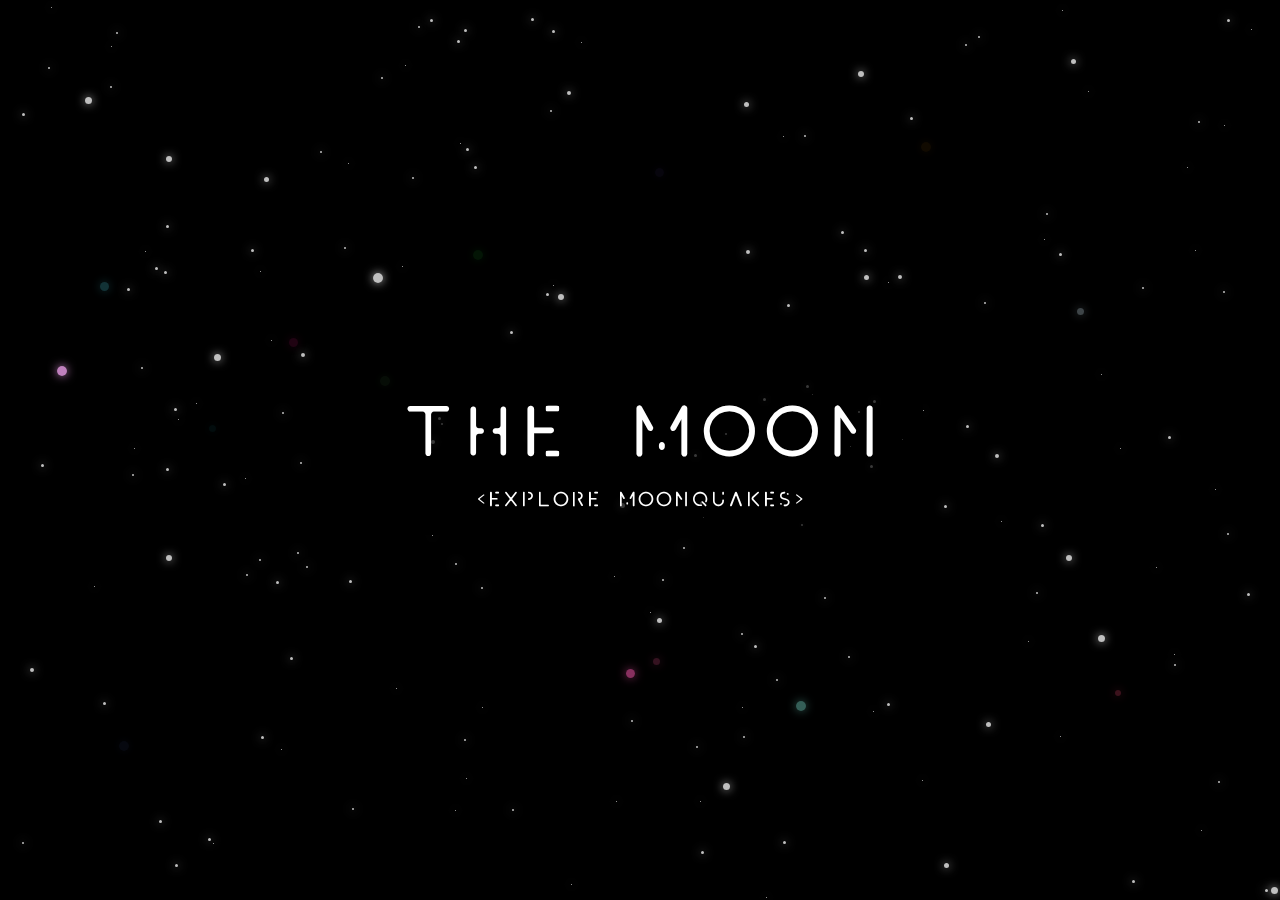
<file: index.html>
<!DOCTYPE html>
<html lang="en">

<head>
    <meta name="viewport" content="width=device-width, initial-scale=1.0, user-scalable=0, minimum-scale=1.0, maximum-scale=1.0">
    <meta charset="utf-8">

    <meta content="The Moon" property="og:title">
    <title>The Moon</title>
    <link rel="stylesheet" type="text/css" href="css/index.css" />
</head>

<body style="zoom: 1;">
    <div id="navbar">
        <a href="html/model.html" class="btn from-top">The Moon</a>
        <p class="explore-text">&lt;Explore Moonquakes&gt;</p>

    </div>

    <div id="background">
        <div class="star" data-parallaxify-range="300"></div>
    </div>
    <script src="http://code.jquery.com/jquery-1.9.1.min.js" type="text/javascript"></script>
    <script src="javascripts/jquery.parallaxify.min.js" type="text/javascript"></script>
    <script type="text/javascript">
        $(function() {
            $(document).ready(function() {
                var i,
                    size,
                    color,
                    width = $(window).width(),
                    height = $(window).height();

                for (i = 1; i <= 150; i++) {
                    size = Math.ceil(3 * Math.random());
                    $('#background').append('<div class="star" data-parallaxify-range="' + Math.round(100 * Math.random()) + '" style="top: ' + Math.round(height * Math.random()) + 'px; left: ' + Math.round(width * Math.random()) + 'px; width: ' + size + 'px; height: ' + size + 'px;"></div>');
                }

                for (i = 1; i <= 30; i++) {
                    size = Math.ceil(5 * Math.random()) + 2;
                    $('#background').append('<div class="star" data-parallaxify-range="' + Math.round(400 * Math.random()) + '" style="top: ' + Math.round(height * Math.random()) + 'px; left: ' + Math.round(width * Math.random()) + 'px; width: ' + size + 'px; height: ' + size + 'px;"></div>');
                }

                for (i = 1; i <= 15; i++) {
                    size = Math.ceil(5 * Math.random()) + 5;
                    color = 'rgba(' + Math.round(256 * Math.random()) + ', ' + Math.round(256 * Math.random()) + ', ' + Math.round(256 * Math.random()) + ', ' + (Math.round(100 * Math.random()) / 100) + ')';
                    $('#background').append('<div class="star" data-parallaxify-range="' + Math.round(600 * Math.random()) + '" style="top: ' + Math.round(height * Math.random()) + 'px; left: ' + Math.round(width * Math.random()) + 'px; width: ' + size + 'px; height: ' + size + 'px; background: ' + color + '; box-shadow: 0px 0px 10px ' + color + ';"></div>');
                }

                $.parallaxify({
                    positionProperty: 'transform',
                    responsive: true,
                    motionType: 'natural',
                    mouseMotionType: 'gaussian',
                    motionAngleX: 80,
                    motionAngleY: 80,
                    alphaFilter: 0.5,
                    adjustBasePosition: true,
                    alphaPosition: 0.025,
                });

                $('#foreground').click(function() {
                    $('#info').animate({
                        marginLeft: "-150px"
                    }, 700);
                });
            });
        }); // */
    </script>
    <script type="text/javascript">
        var gaJsHost = (("https:" == document.location.protocol) ? "https://ssl." : "http://www.");
        document.write(unescape("%3Cscript src='" + gaJsHost + "google-analytics.com/ga.js' type='text/javascript'%3E%3C/script%3E"));
    </script>
    <script type="text/javascript">
        try {
            var pageTracker = _gat._getTracker("UA-41915731-1");
            pageTracker._trackPageview();
        } catch (err) {}
    </script>
    <div id="fb-root"></div>
    <script>
        (function(d, s, id) {
            var js, fjs = d.getElementsByTagName(s)[0];
            if (d.getElementById(id)) return;
            js = d.createElement(s);
            js.id = id;
            js.src = "//connect.facebook.net/en_US/all.js#xfbml=1";
            fjs.parentNode.insertBefore(js, fjs);
        }(document, 'script', 'facebook-jssdk'));
    </script>
    <script >
const csvFilePath = '/data/lognonne_2003_catalog.csv';

fetch(csvFilePath)
  .then(response => response.text())
  .then(csvData => {
    // Split the CSV data into rows
    const rows = csvData.split('\n');

    // Initialize an array to store the data
    const dataArray = [];

    // Loop through each row
    rows.forEach(row => {
      // Split the row into columns
      const columns = row.split(',');

      // Add the columns to the data array
      dataArray.push(columns);
    });

    // Now, dataArray contains the CSV data as a 2D array
    console.log(dataArray);
  })
  .catch(error => console.error('Error fetching the CSV file:', error));
    </script>
</body>

</html>
</file>
<file: css/index.css>
@font-face {
    font-family: 'Avayx';
    src: url('../fonts/Avayx-1yYv.ttf') format('truetype');
    font-weight: normal;
    font-style: normal;
}



@import url(http://fonts.googleapis.com/css?family=Open+Sans:600,300);
html,
body,
div,
span,
p,
a,
em,
img,
b,
u,
i,
ol,
ul,
li,
h1,
h2,
h3,
h4,
h5,
h6 {
    margin: 0;
    padding: 0;
    border: 0;
    outline: 0;
    font-size: 100%;
    vertical-align: baseline;
    background: transparent;
    font-style: normal;
}

body {
    -webkit-font-smoothing: antialiased;
    font-smoothing: antialiased;
    font-family: "Open Sans", sans-serif;
    background: #000;
    width: 100%;
    height: 100%;
    overflow-x: hidden;
    overflow-y: hidden;
}

#navbar {
    font-family: 'Avayx';
    position: fixed;
    top: 50%;                 /* Adjust for vertical centering */
    left: 50%;                /* Adjust for horizontal centering */
    transform: translate(-50%, -50%);  /* Adjust for perfect centering */
    height: 150px;             /* Increase height */
    background-color: rgba(0,0,0,0.7);
    color: white;
    flex-direction: column;
    z-index: 1000;
    display: flex;
    align-items: center;
    justify-content: center;  /* Added for horizontal centering inside the navbar */
    padding: 10px 40px;       /* Adjust padding */
}

#navbar a {
    font-size: 70px;          
    color: white;
    margin: 0;
    text-decoration: none;
}

#navbar a:hover {
    text-decoration: none;  /* Changed from 'underline' to 'none' */
}

.explore-text {
    font-family: 'Avayx', sans-serif;
    font-size: 20px;         
    color: white;
    margin-top: 20px;         /* Add space between "The Moon" and "<Explore Moonquakes>" */
    text-align: center;       /* Center the text */
}



#foreground {
    display: block;
    position: absolute;
    top: 0px;
    left: 0px;
    z-index: 10;
    width: 100%;
    height: 100%;
}

#background {
    position: absolute;
    top: 0;
    left: 0;
    height: 100%;
    width: 100%;
    background: transparent;
    background-size: cover;
    -webkit-background-size: cover;
    overflow: hidden;
    z-index: 1;
}

.star {
    position: absolute;
    top: 300px;
    left: 400px;
    width: 10px;
    height: 10px;
    border-radius: 50%;
    background: rgba(255, 255, 255, 0.75);
    box-shadow: 0px 0px 10px rgba(255, 255, 255, 0.75);
}
</file>
